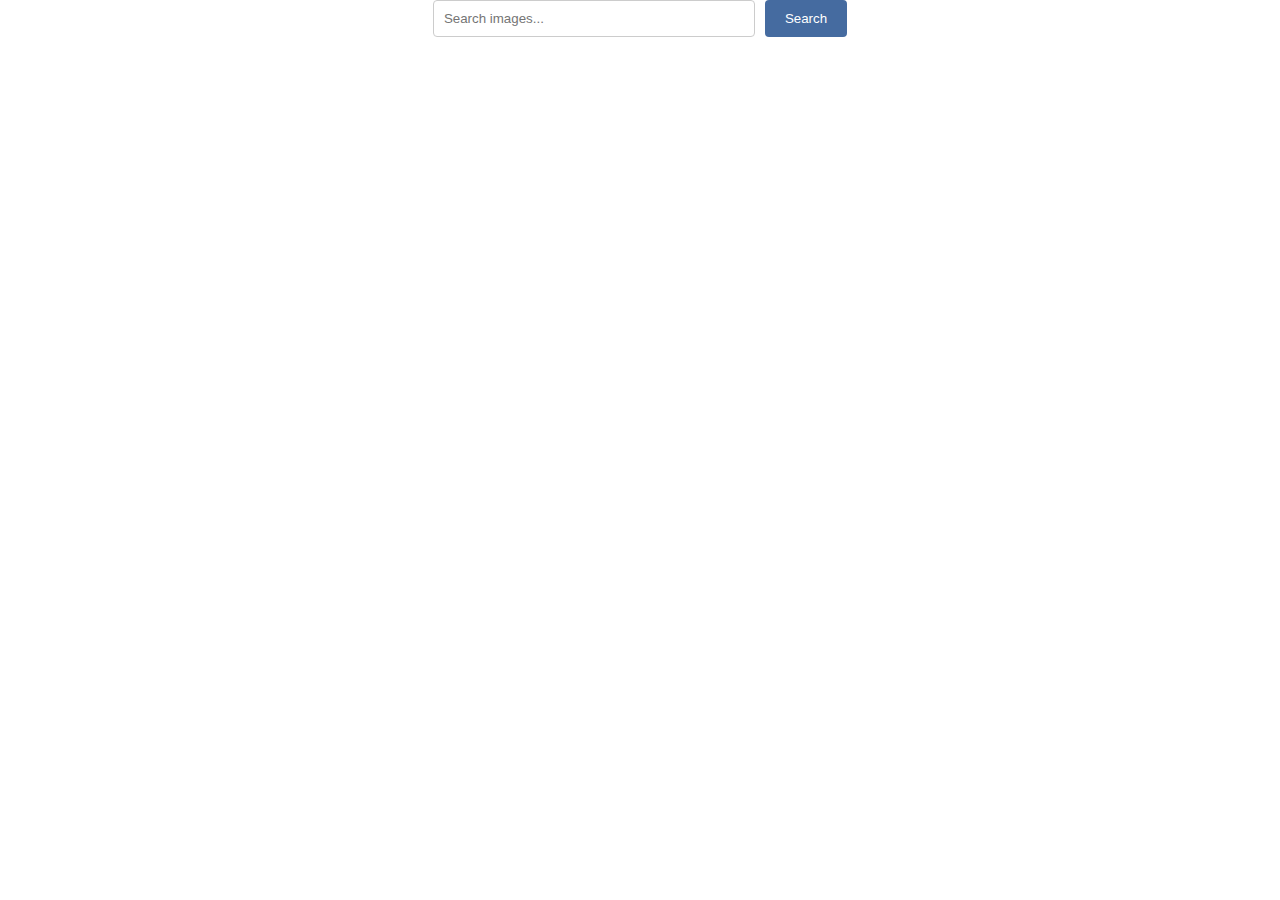
<file: src/index.html>
<!DOCTYPE html>
<html lang="en">
  <head>
    <meta charset="UTF-8" />
    <link rel="icon" type="image/svg+xml" href="/favicon.svg" />
    <meta name="viewport" content="width=device-width, initial-scale=1.0" />
    <title>Vanilla App Template</title>
    <link rel="stylesheet" href="./css/styles.css" />
  </head>
  <body>
    <div class = "container">
    <form action="/search" method="GET">
      <input
        type="text"
        id="query"
        name="query"
        placeholder="Search images..."
      />
      <button type="submit">Search</button>
    </form>
    <div class="loader" id="loader" style="display: none"></div>
    <div class="gallery"></div>
    <script type="module" src="./main.js"></script>
  </div>
  </body>
</html>
</file>
<file: src/css/styles.css>
/**
  |============================
  | include css partials with
  | default @import url()
  |============================
*/
/* Common styles */
@import url('./reset.css');
@import url('./base.css');
@import url('./container.css');
@import url('./animations.css');

/* Sections style */
@import url('./header.css');
@import url('./vite-promo.css');
@import url('./badges.css');
@import url('./back-link.css');
@import url('./footer.css');

.loader {
  width: 48px;
  height: 48px;
  border: 5px solid #fff;
  border-bottom-color: #ff3d00;
  border-radius: 50%;
  display: inline-block;
  box-sizing: border-box;
  animation: rotation 1s linear infinite;
  margin: 0 auto;
}

@keyframes rotation {
  0% {
    transform: rotate(0deg);
  }
  100% {
    transform: rotate(360deg);
  }
}

.container {
  max-width: 1440px;
  margin: 0 auto;
}

form {
  display: flex;
  justify-content: center;
  margin-bottom: 20px;
}

form input {
  padding: 10px;
  width: 300px;
  margin-right: 10px;
  border: 1px solid #ccc;
  border-radius: 4px;
}

form button {
  padding: 10px 20px;
  background-color: #456ba0;
  color: white;
  border: none;
  border-radius: 4px;
  cursor: pointer;
}

form button:hover {
  background-color: #456ba0;
}

.gallery {
  display: grid;
  grid-template-columns: repeat(3, 1fr);
  gap: 20px;
}

.gallery-item {
  background-color: #fff;
  border: 1px solid #ddd;
  border-radius: 8px;
  overflow: hidden;
  box-shadow: 0 2px 8px rgba(0, 0, 0, 0.1);
}

.gallery-link img {
  display: block;
  width: 100%;
  height: auto;
  object-fit: cover;
}

.gallery-info {
  padding: 10px;
  background-color: #f9f9f9;
  text-align: center;
  font-size: 14px;
}

.gallery-info-item {
  margin: 5px 0;
}

.gallery-info-item span {
  font-weight: bold;
}
</file>
